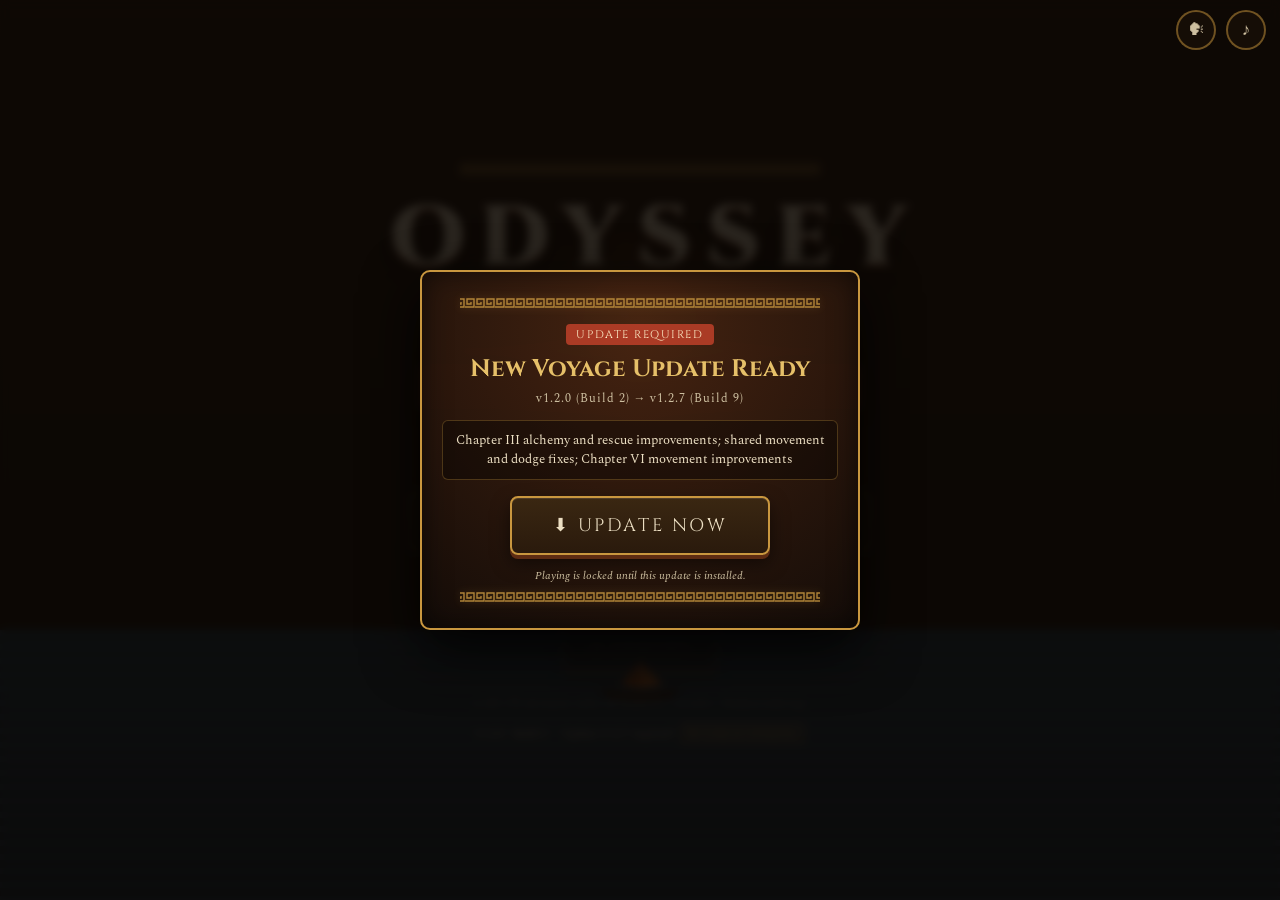
<file: index.html>
<!DOCTYPE html>
<html lang="en">
<head>
<meta charset="utf-8"/>
<meta name="viewport" content="width=device-width, initial-scale=1, maximum-scale=1, user-scalable=no, viewport-fit=cover"/>
<meta name="theme-color" content="#1a1008"/>
<link rel="manifest" href="manifest.webmanifest"/>
<link rel="icon" type="image/png" sizes="192x192" href="icons/icon-192.png"/>
<link rel="apple-touch-icon" href="icons/icon-192.png"/>
<meta name="mobile-web-app-capable" content="yes"/>
<meta name="apple-mobile-web-app-capable" content="yes"/>
<meta name="apple-mobile-web-app-status-bar-style" content="black-translucent"/>
<title>ODYSSEY — The Long Way Home</title>
<!-- fonts are self-hosted (see styles.css @font-face) — no external requests -->
<link rel="stylesheet" href="styles.css"/>
</head>
<body>

<!-- ============================================================
     ODYSSEY — a story-driven action-adventure in one page.
     Layers (back to front):
       #game-canvas   engine render target
       #hud           chapter-local HUD (wind meter, rhythm, HP, etc.)
       #dialogue      narration / speech box
       #chapter-card  pottery-panel chapter transitions
       #screens       title / map / end screens (DOM)
     ============================================================ -->

<canvas id="game-canvas"></canvas>

<!-- In-game HUD -->
<div id="hud" class="hidden">
  <div id="hud-chapter" class="hud-chapter-label">Prologue</div>
  <div id="hud-health" class="hud-health hidden" aria-hidden="true"></div>
  <div id="hud-objective" class="hud-objective hidden"></div>
  <div id="hud-toast" class="hud-toast hidden"></div>
</div>

<!-- Chapter-local mechanic UI (wind meter / rhythm track / stealth eye) -->
<div id="mech-ui" class="hidden"></div>

<!-- Narration / dialogue -->
<div id="dialogue" class="dialogue hidden" role="dialog" aria-live="polite">
  <div class="dlg-frame">
    <div class="dlg-speaker" id="dlg-speaker"></div>
    <div class="dlg-text" id="dlg-text"></div>
    <div class="dlg-continue" id="dlg-continue">tap to continue ▸</div>
  </div>
</div>

<!-- Big choice buttons (e.g. reveal / secret) -->
<div id="choices" class="hidden"></div>

<!-- Chapter transition & loading card -->
<div id="chapter-card" class="chapter-card hidden">
  <div class="cc-frame">
    <div class="cc-top-emblem">
      <span class="cc-laurel">🌿</span>
      <span class="cc-seal">🏛</span>
      <span class="cc-laurel">🌿</span>
    </div>
    <div class="cc-ship-wrap">
      <svg class="cc-ship-svg" viewBox="0 0 160 80" width="128" height="64" aria-hidden="true">
        <!-- Constellation stars above ship -->
        <circle cx="28" cy="14" r="1.5" fill="#f4d896" opacity="0.8"/>
        <circle cx="48" cy="8" r="2" fill="#fff" opacity="0.9"/>
        <circle cx="76" cy="16" r="1.5" fill="#f4d896" opacity="0.75"/>
        <circle cx="120" cy="10" r="2.2" fill="#fff" opacity="0.95"/>
        <circle cx="142" cy="18" r="1.5" fill="#f4d896" opacity="0.7"/>

        <!-- Galley hull -->
        <path d="M12 52 Q76 68 148 50 L140 60 Q76 70 24 60 Z" fill="#24150b" stroke="#c9973f" stroke-width="1.6"/>
        <!-- Bronze ram (embolon) -->
        <path d="M148 50 L156 56 L144 60 Z" fill="#e6c069"/>
        <!-- High curved stern (aphlaston) -->
        <path d="M12 52 Q6 34 16 26 Q12 36 20 48 Z" fill="#c9973f"/>
        <!-- Main mast and yardarm -->
        <line x1="80" y1="52" x2="80" y2="16" stroke="#24150b" stroke-width="3"/>
        <line x1="52" y1="20" x2="108" y2="20" stroke="#c9973f" stroke-width="2.5"/>
        <!-- Sail with terracotta Greek chevron -->
        <path d="M54 21 Q80 26 106 21 L102 46 Q80 50 58 46 Z" fill="#b85f24" stroke="#e6c069" stroke-width="1.2"/>
        <path d="M72 26 L80 34 L88 26 L80 42 Z" fill="#24150b"/>
        <!-- Steer oars & oars -->
        <g class="cc-oars">
          <line x1="42" y1="56" x2="34" y2="72" stroke="#e6c069" stroke-width="1.8"/>
          <line x1="56" y1="57" x2="48" y2="73" stroke="#e6c069" stroke-width="1.8"/>
          <line x1="70" y1="58" x2="62" y2="74" stroke="#e6c069" stroke-width="1.8"/>
          <line x1="84" y1="58" x2="76" y2="74" stroke="#e6c069" stroke-width="1.8"/>
          <line x1="98" y1="57" x2="90" y2="73" stroke="#e6c069" stroke-width="1.8"/>
          <line x1="112" y1="56" x2="104" y2="72" stroke="#e6c069" stroke-width="1.8"/>
          <line x1="28" y1="54" x2="20" y2="74" stroke="#c9973f" stroke-width="2.2"/>
        </g>
        <!-- Aegean wave line -->
        <path class="cc-waves" d="M0 64 Q20 58 40 64 T80 64 T120 64 T160 64" fill="none" stroke="#6898b0" stroke-width="2.2" opacity="0.8"/>
        <path class="cc-waves-crest" d="M10 66 Q30 62 50 66 T90 66 T130 66 T170 66" fill="none" stroke="#e6c069" stroke-width="1.2" opacity="0.6"/>
      </svg>
    </div>
    <div class="cc-meander"></div>
    <div class="cc-kicker" id="cc-kicker">Chapter I</div>
    <div class="cc-title" id="cc-title">Polyphemus's Cave</div>
    <div class="cc-sub" id="cc-sub"></div>
    <div class="cc-quote" id="cc-quote"></div>
    <div class="cc-load-track">
      <div class="cc-load-fill" id="cc-load-fill"></div>
    </div>
    <div class="cc-meander"></div>
  </div>
</div>

<!-- Fade / flash overlay -->
<div id="fade-overlay"></div>

<!-- Full-screen DOM screens -->
<div id="screens">
  <!-- TITLE -->
  <section id="screen-title" class="screen" style="flex-direction:column;justify-content:center;align-items:center;">
    <div class="title-art">
      <div class="title-sun"></div>
      <div class="title-sea"></div>
      <div class="title-ship">
        <svg viewBox="0 0 120 60" width="96" height="48" aria-hidden="true">
          <path d="M10 40 Q60 54 110 40 L98 52 Q60 60 22 52 Z" fill="#2c1a0e"/>
          <path d="M60 40 L60 6 L88 36 Z" fill="#c96f2e"/>
          <path d="M60 40 L60 6 L36 36 Z" fill="#a3511f"/>
        </svg>
      </div>
      <div class="title-gulls"><span></span><span></span><span></span></div>
    </div>
    <div class="title-panel">
      <div class="cc-meander"></div>
      <h1 class="game-title">ODYSSEY</h1>
      <p class="game-sub">The long way home</p>
      <div class="cc-meander"></div>
      <div id="home-update-alert" class="home-update-alert hidden">
        <span id="home-update-alert-text">Mandatory update required — update below to play</span>
      </div>
      <div class="title-buttons">
        <button class="btn-stone btn-hero" id="btn-new-game">Begin the Voyage</button>
        <button class="btn-stone hidden" id="btn-continue">Continue Voyage</button>
        <button class="btn-stone" id="btn-chapters">Chapters</button>
        <button class="btn-stone" id="btn-armory">⚔ Armory</button>
        <button class="btn-stone hidden" id="btn-install">⤓ Install on this device</button>
      </div>
      <p class="title-hint">a 45–75 minute tale of hubris · trials · homecoming</p>
      <div class="update-strip" id="update-strip">
        <span id="app-version-label">v1.2.0 · Build 2</span>
        <span class="us-dot">·</span>
        <span id="update-status-text">Checking version…</span>
        <button class="us-btn" id="btn-check-update" type="button">↻ Check Updates</button>
      </div>
    </div>

    <!-- Mandatory In-App Update Gate (blocks play until updated) -->
    <div id="update-modal" class="update-modal hidden">
      <div class="update-card">
        <div class="cc-meander"></div>
        <div class="uc-badge">UPDATE REQUIRED</div>
        <h2 class="uc-title">New Voyage Update Ready</h2>
        <div class="uc-ver" id="update-target-ver">v1.2.0 → v1.2.1</div>
        <p class="uc-notes" id="update-notes-text">New updates have arrived. Update inside the app to continue playing.</p>
        <button class="btn-stone btn-hero uc-btn" id="btn-update-now" type="button">⬇ Update Now</button>
        <div class="uc-prog-wrap hidden" id="update-progress-wrap">
          <div class="uc-prog-track"><div class="uc-prog-fill" id="update-progress-fill"></div></div>
          <div class="uc-prog-label" id="update-progress-label">Preparing download…</div>
        </div>
        <p class="uc-error hidden" id="update-error-text"></p>
        <button class="btn-stone hidden" id="btn-update-retry" type="button">↻ Retry Update</button>
        <p class="uc-lock-note">Playing is locked until this update is installed.</p>
        <div class="cc-meander"></div>
      </div>
    </div>
  </section>

  <!-- ARMORY — weapons & arrows, three tiers each -->
  <section id="screen-armory" class="screen hidden">
    <div class="map-wrap">
      <div class="screen-header">
        <button class="btn-stone btn-back-top" id="btn-armory-back-top" title="Return to Title">◂ Back</button>
        <h2 class="map-title">The Armory</h2>
        <div class="header-spacer"></div>
      </div>
      <p class="map-sub">two racks, three tiers each — bronze for the field, gold for the legend</p>
      <div id="armory-list" class="armory-list"></div>
      <button class="btn-stone btn-back" id="btn-armory-back">◂ Back to Title</button>
    </div>
  </section>

  <!-- CHAPTER SELECT -->
  <section id="screen-map" class="screen hidden">
    <div class="map-wrap">
      <div class="screen-header">
        <button class="btn-stone btn-back-top" id="btn-map-back-top" title="Return to Title">◂ Back</button>
        <h2 class="map-title">The Voyage of Odysseus</h2>
        <div class="header-spacer"></div>
      </div>
      <p class="map-sub">choose a shore to return to — progress unlocks each chapter</p>
      <div id="map-list" class="map-list"></div>
      <button class="btn-stone btn-back" id="btn-map-back">◂ Back to Title</button>
    </div>
  </section>

  <!-- ENDING -->
  <section id="screen-end" class="screen hidden">
    <div class="map-wrap end-wrap">
      <div id="end-art" class="end-art"></div>
      <div class="cc-meander"></div>
      <h2 class="map-title" id="end-title">Homecoming</h2>
      <div class="cc-meander"></div>
      <p class="end-body" id="end-body"></p>
      <div class="end-stats" id="end-stats"></div>
      <div class="title-buttons">
        <button class="btn-stone" id="btn-end-map">Voyage Map</button>
        <button class="btn-stone" id="btn-end-again">Sail Again</button>
      </div>
    </div>
  </section>
</div>

<!-- Audio / voice / home toggles -->
<button id="btn-home" class="btn-audio hidden" title="Return to Title / Home" style="right:114px">
  <svg viewBox="0 0 24 24" width="18" height="18" fill="currentColor" aria-hidden="true" style="display:block">
    <path d="M10 20v-6h4v6h5v-8h3L12 3 2 12h3v8z"/>
  </svg>
</button>
<button id="btn-voice" class="btn-audio" title="Voice overs on/off" style="right:64px">🗣</button>
<button id="btn-audio" class="btn-audio" title="Sound on/off">♪</button>

<script type="module" src="js/main.js"></script>
<script>
  /* ---- PWA plumbing (must never break the game) ---- */
  let __installEvt = null;
  addEventListener("beforeinstallprompt", (e) => {
    e.preventDefault();
    __installEvt = e;
    const b = document.getElementById("btn-install");
    if (b) b.classList.remove("hidden");
  });
  document.getElementById("btn-install").addEventListener("click", async () => {
    if (!__installEvt) return;
    __installEvt.prompt();
    __installEvt = null;
    document.getElementById("btn-install").classList.add("hidden");
  });
  // service worker = offline play; needs a secure context (https or localhost)
  if ("serviceWorker" in navigator && (location.protocol === "https:" || ["localhost", "127.0.0.1"].includes(location.hostname)) && !location.hostname.endsWith("appassets.androidplatform.net")) {
    addEventListener("load", () => navigator.serviceWorker.register("sw.js").catch(() => {}));
  }
  // Android app (WebView): hardware back = same as tapping.
  // Returns true when the press was consumed inside the game.
  window.odysseyBackPress = function () {
    const dlg = document.getElementById("dialogue");
    if (dlg && !dlg.classList.contains("hidden")) {
      dlg.dispatchEvent(new PointerEvent("pointerdown", { bubbles: true }));
      return true;
    }
    const armory = document.getElementById("screen-armory");
    if (armory && !armory.classList.contains("hidden")) {
      document.getElementById("btn-armory-back").click();
      return true;
    }
    const map = document.getElementById("screen-map");
    if (map && !map.classList.contains("hidden")) {
      document.getElementById("btn-map-back").click();
      return true;
    }
    const btnHome = document.getElementById("btn-home");
    if (btnHome && !btnHome.classList.contains("hidden")) {
      btnHome.click();
      return true;
    }
    return false; // let the double-press-to-exit happen
  };
</script>
</body>
</html>
</file>
<file: styles.css>
/* ============================================================
   ODYSSEY — stylesheet
   Palette from Greek pottery (red-figure / black-figure) and
   Aegean fresco colors: terracotta, aegean blue (muted), olive,
   bronze/gold, bone white, dried-blood red. Warm firelight only
   — no neon glow, no cool digital light.
   Fonts are self-hosted (fonts/) so the game runs fully offline
   (Android APK / service worker) with no Google Fonts fetch.
   ============================================================ */

@font-face {
  font-family: "Cinzel";
  font-style: normal;
  font-weight: 400 900;
  font-display: swap;
  src: url("fonts/cinzel-var.woff2") format("woff2");
}

@font-face {
  font-family: "Spectral";
  font-style: normal;
  font-weight: 400;
  font-display: swap;
  src: url("fonts/spectral-400.woff2") format("woff2");
}

@font-face {
  font-family: "Spectral";
  font-style: italic;
  font-weight: 400;
  font-display: swap;
  src: url("fonts/spectral-400i.woff2") format("woff2");
}

@font-face {
  font-family: "Spectral";
  font-style: normal;
  font-weight: 500;
  font-display: swap;
  src: url("fonts/spectral-500.woff2") format("woff2");
}

@font-face {
  font-family: "Spectral";
  font-style: normal;
  font-weight: 600;
  font-display: swap;
  src: url("fonts/spectral-600.woff2") format("woff2");
}

:root {
  --terra:        #b45a32;
  --terra-deep:   #8c3f1d;
  --terra-dark:   #5e2c13;
  --terra-black:  #1a1008;
  --aegean:       #33607d;
  --aegean-deep:  #1d3d52;
  --aegean-dark:  #12293a;
  --olive:        #7a7f46;
  --bronze:       #c9973f;
  --bronze-bright:#e6c069;
  --bone:         #ecdfc3;
  --bone-dim:     #cdbfa0;
  --blood:        #8e2f25;
  --ink:          #21160b;
  --sand:         #c8a86a;

  --font-title: "Cinzel", "Times New Roman", serif;
  --font-body: "Spectral", Georgia, serif;

  --meander-color: var(--bronze);
}

/* Cinzel is a variable font (one file, weights 400–900): pin
   keyword weights onto the numeric axis so 600/700/900 render. */
strong, b { font-weight: 600; }
h1, h2, h3 { font-weight: 700; }

/* ============================================================
   TOUCH CONTROLS — joystick + ACT/BOW (coarse pointers only)
   ============================================================ */
#touch-controls {
  display: none;               /* shown only via media query below */
  position: fixed; inset: 0;
  pointer-events: none;        /* children re-enable */
  z-index: 40;
}

#stick-zone {
  position: absolute;
  left: max(12px, env(safe-area-inset-left));
  bottom: max(14px, env(safe-area-inset-bottom));
  width: 44vmin; max-width: 210px; height: 44vmin; max-height: 210px;
  pointer-events: auto;
  touch-action: none;
}
#stick-base {
  position: absolute; inset: 12%;
  border-radius: 50%;
  background: rgba(26,16,8,0.38);
  border: 2px solid rgba(201,151,63,0.5);
  box-shadow: inset 0 0 24px rgba(0,0,0,0.5);
}
#stick-base.live { border-color: rgba(230,192,105,0.9); }
#stick-nub {
  position: absolute; left: 50%; top: 50%;
  width: 38%; height: 38%;
  margin: -19% 0 0 -19%;
  border-radius: 50%;
  background: radial-gradient(circle at 35% 30%, #e6c069, #8c5a22 70%);
  border: 2px solid #1a1008;
  box-shadow: 0 3px 10px rgba(0,0,0,0.6);
  will-change: transform;
}

#action-buttons {
  position: absolute;
  right: max(14px, env(safe-area-inset-right));
  bottom: max(16px, env(safe-area-inset-bottom));
  display: flex; gap: 10px; align-items: flex-end;
  pointer-events: auto;
}
.tbtn-arc {
  display: grid;
  grid-template-columns: repeat(3, auto);
  gap: 8px;
  align-items: center;
  justify-items: center;
}
.tbtn {
  display: flex; flex-direction: column; align-items: center; justify-content: center;
  gap: 1px;
  width: 17vmin; height: 17vmin; max-width: 80px; max-height: 80px;
  border-radius: 50%;
  border: 2px solid rgba(201,151,63,0.85);
  background:
    radial-gradient(circle at 32% 26%, rgba(236,223,195,0.18), transparent 55%),
    radial-gradient(circle at 50% 125%, rgba(201,151,63,0.30), transparent 60%),
    rgba(26,16,8,0.70);
  color: var(--bone);
  font-family: var(--font-title);
  font-size: clamp(13px, 3.2vmin, 17px);
  letter-spacing: 0.06em;
  line-height: 1.05;
  touch-action: none;
  user-select: none; -webkit-user-select: none;
  box-shadow: inset 0 0 18px rgba(0,0,0,0.55), 0 4px 16px rgba(0,0,0,0.5),
    0 0 0 1px rgba(0,0,0,0.5);
  transition: transform 0.08s ease, box-shadow 0.15s ease, opacity 0.15s ease;
}
.tbtn span {
  font-size: clamp(7px, 1.5vmin, 9px);
  letter-spacing: 0.1em;
  opacity: 0.92;
}
.tbtn-main {
  width: 18.5vmin; height: 18.5vmin; max-width: 86px; max-height: 86px;
  border-color: #f2a23a;
  background:
    radial-gradient(circle at 32% 26%, rgba(255,215,150,0.22), transparent 55%),
    radial-gradient(circle at 50% 125%, rgba(190,64,42,0.45), transparent 62%),
    rgba(32,14,10,0.78);
}
.tbtn-sm {
  width: 12.8vmin; height: 12.8vmin; max-width: 58px; max-height: 58px;
  font-size: clamp(13px, 2.8vmin, 16px);
}
.tbtn-combat { display: none; }
#action-buttons.combat-on .tbtn-combat { display: flex; }
#btn-upper { border-color: #ff9d3b; color: #ffe38a; }
#btn-spin  { border-color: #62c8f4; color: #c8f0ff; }
#btn-spear { border-color: #e6c069; color: #fff0c2; }
#btn-block { border-color: #9ec7d9; color: #e2f2fa; }
#btn-dash  { border-color: #b8c9e8; color: #f0f6ff; }
#btn-bow {
  color: #ffd27a;
  text-shadow: 0 0 10px rgba(255,190,90,0.4);
}
#btn-dodge {
  color: var(--bronze-bright);
}
.tbtn.cd {
  opacity: 0.45;
  filter: grayscale(0.35);
}
.tbtn.pressed {
  background: radial-gradient(circle at 50% 40%, rgba(190,64,42,0.85), rgba(142,47,37,0.55));
  border-color: var(--bronze-bright);
  transform: scale(0.90);
  box-shadow: 0 0 22px rgba(230,192,105,0.4), inset 0 0 14px rgba(0,0,0,0.5);
}

/* controls are always on in-game now — discoverable, and the
   phone/desktop split was hiding them from half the players */
#touch-controls { display: block; }
#touch-controls.hidden { display: none !important; }

/* while dialogue is open, the touch controls step back and touch buttons NEVER intercept taps */
body.dlg-open #touch-controls {
  opacity: 0.12;
  pointer-events: none !important;
  transition: opacity 0.3s ease;
}
body.dlg-open #action-buttons,
body.dlg-open #stick-zone,
body.dlg-open .tbtn {
  pointer-events: none !important;
}
#touch-controls { transition: opacity 0.3s ease; }

/* persistent gear chip (armor · sword · bow) */
#gear-chip {
  position: absolute;
  bottom: max(10px, env(safe-area-inset-bottom));
  left: 50%; transform: translateX(-50%);
  font-size: 11px; font-style: italic;
  color: var(--bone-dim);
  background: rgba(26,16,8,0.55);
  border: 1px solid rgba(201,151,63,0.25);
  padding: 3px 12px; border-radius: 4px;
  white-space: nowrap;
  opacity: 0.9;
}
@media (pointer: coarse) {
  #gear-chip { bottom: auto; top: max(34px, calc(env(safe-area-inset-top) + 24px)); }
}

* { margin: 0; padding: 0; box-sizing: border-box; -webkit-tap-highlight-color: transparent; }

html, body { height: 100%; overflow: hidden; }

body {
  background: var(--terra-black);
  color: var(--bone);
  font-family: var(--font-body);
  touch-action: none;
  user-select: none;
  -webkit-user-select: none;
  overscroll-behavior: none;
}

button { font-family: inherit; color: inherit; cursor: pointer; }

.hidden { display: none !important; }

/* ============================================================
   CANVAS
   ============================================================ */
#game-canvas {
  position: fixed; inset: 0;
  width: 100vw; height: 100vh;
  display: block;
  background: var(--terra-black);
}

/* ============================================================
   HUD
   ============================================================ */
#hud {
  position: fixed; inset: 0;
  pointer-events: none;
  z-index: 20;
}

.hud-chapter-label {
  position: absolute; top: max(10px, env(safe-area-inset-top)); left: 16px;
  font-family: var(--font-title);
  font-size: 12px; letter-spacing: 0.22em; text-transform: uppercase;
  color: var(--bone-dim);
  opacity: 0.85;
  border-left: 3px solid var(--bronze);
  padding-left: 9px;
  text-shadow: 0 1px 3px rgba(0,0,0,0.85);
}

.hud-health {
  position: absolute; top: max(56px, calc(env(safe-area-inset-top) + 48px)); right: 14px;
  display: flex; gap: 6px;
}

.hp-pip {
  width: 16px; height: 16px;
  background: var(--blood);
  border: 2px solid var(--ink);
  border-radius: 50%;
  box-shadow: inset 0 -3px 0 rgba(0,0,0,0.35), 0 1px 0 rgba(255,255,255,0.08);
  transition: transform 0.15s ease, opacity 0.3s ease;
}
.hp-pip.empty { background: transparent; border-color: rgba(236,223,195,0.25); opacity: 0.5; transform: scale(0.8); }

.hud-objective {
  position: absolute;
  top: max(10px, env(safe-area-inset-top));
  left: 50%; transform: translateX(-50%);
  font-size: 13px; font-style: italic; color: var(--bone-dim);
  background: rgba(26,16,8,0.55);
  border: 1px solid rgba(201,151,63,0.25);
  padding: 4px 14px; border-radius: 4px;
  max-width: 70vw; text-align: center;
  transition: opacity 0.4s ease;
}

.hud-toast {
  position: absolute;
  top: 22%; left: 50%; transform: translateX(-50%);
  font-family: var(--font-title);
  font-size: clamp(15px, 3.5vmin, 22px);
  letter-spacing: 0.14em;
  color: var(--bronze-bright);
  text-shadow: 0 2px 6px rgba(0,0,0,0.8);
  text-align: center;
  animation: toast-in 0.45s ease;
}
@keyframes toast-in { from { opacity: 0; transform: translateX(-50%) translateY(8px);} to { opacity: 1; transform: translateX(-50%) translateY(0);} }

/* ============================================================
   DIALOGUE
   ============================================================ */
#dialogue {
  position: fixed; left: 50%; bottom: 4%;
  transform: translateX(-50%);
  width: min(92vw, 620px);
  z-index: 95;
  pointer-events: auto !important;
  cursor: pointer;
}

.dlg-frame {
  position: relative;
  background: linear-gradient(180deg, rgba(38,24,12,0.98), rgba(18,10,4,0.99));
  border: 2px solid rgba(201,151,63,0.88);
  border-radius: 12px;
  padding: 22px 22px 28px;
  box-shadow: 0 10px 36px rgba(0,0,0,0.75), 0 0 24px rgba(201,151,63,0.12),
    inset 0 1px 0 rgba(236,223,195,0.14);
  overflow: visible;
}

.dlg-frame::before {
  content: ""; position: absolute; inset: 5px;
  border: 1px solid rgba(201,151,63,0.38);
  border-radius: 8px; pointer-events: none;
}

/* meander ribbon along the frame top */
.dlg-frame::after {
  content: ""; position: absolute; top: 0; left: 0; right: 0; height: 4px;
  background: repeating-linear-gradient(90deg,
    rgba(201,151,63,0.9) 0 5px, rgba(201,151,63,0.15) 5px 10px);
  opacity: 0.65;
  border-radius: 10px 10px 0 0;
}

.dlg-speaker {
  position: absolute;
  top: -16px;
  left: 20px;
  z-index: 10;
  font-family: var(--font-title);
  font-size: 13px;
  font-weight: 700;
  letter-spacing: 0.22em;
  text-transform: uppercase;
  color: var(--bronze-bright);
  background: #190f06;
  border: 2px solid var(--bronze-bright);
  border-radius: 6px;
  padding: 5px 16px 4px;
  box-shadow: 0 5px 15px rgba(0,0,0,0.9), inset 0 1px 0 rgba(255,255,255,0.15);
  text-shadow: 0 1px 3px rgba(0,0,0,0.95);
  white-space: nowrap;
  pointer-events: none;
}

.dlg-text {
  font-size: clamp(15px, 2.6vmin, 19px);
  line-height: 1.5;
  color: var(--bone);
  min-height: 3.2em;
  text-shadow: 0 1px 2px rgba(0,0,0,0.7);
}

.dlg-continue {
  position: absolute; right: 14px; bottom: 6px;
  font-size: 11px; letter-spacing: 0.12em;
  color: var(--bone-dim);
  animation: pulse-soft 1.6s ease-in-out infinite;
}
@keyframes pulse-soft { 0%,100% { opacity: 0.45;} 50% { opacity: 1;} }

/* ============================================================
   CHOICES
   ============================================================ */
#choices {
  position: fixed; inset: 0; z-index: 50;
  display: flex; flex-direction: column;
  align-items: center; justify-content: center;
  gap: 14px; background: rgba(26,16,8,0.6);
  backdrop-filter: blur(2px);
}
#choices .choice-btn { min-width: min(80vw, 360px); }
#choices .choice-btn.selected { outline: 2px solid var(--bronze); outline-offset: 3px; }

/* ============================================================
   KEYBOARD HINTS
   ============================================================ */
.kbd { display: inline-block; font-family: var(--font-title); font-size: 11px;
  padding: 1px 6px; margin: 0 2px; border: 1px solid rgba(205,191,160,0.5);
  border-bottom-width: 2px; border-radius: 4px; color: var(--bone);
  background: rgba(0,0,0,0.25); line-height: 1.5; }

/* ============================================================
   CHAPTER CARD & LOADING EXPERIENCE
   ============================================================ */
.chapter-card {
  position: fixed; inset: 0; z-index: 60;
  display: flex; align-items: center; justify-content: center;
  background:
    radial-gradient(ellipse at 50% 30%, rgba(201,151,63,0.12) 0%, transparent 60%),
    radial-gradient(ellipse at 50% 50%, #28190d 0%, var(--terra-black) 78%);
  backdrop-filter: blur(4px);
  animation: ccBackdropFade 0.4s ease-out;
}

@keyframes ccBackdropFade {
  from { opacity: 0; }
  to { opacity: 1; }
}

.cc-frame {
  text-align: center;
  padding: 30px 42px;
  max-width: min(92vw, 640px);
  border-top: 2px solid var(--bronze);
  border-bottom: 2px solid var(--bronze);
  position: relative;
  box-shadow: 0 16px 48px rgba(0,0,0,0.8), 0 0 28px rgba(201,151,63,0.14);
  background: linear-gradient(180deg, rgba(34,20,10,0.85), rgba(18,10,4,0.92));
  border-radius: 8px;
  animation: ccFramePop 0.5s cubic-bezier(0.16, 1, 0.3, 1);
}

@keyframes ccFramePop {
  from { transform: scale(0.95); opacity: 0; }
  to { transform: scale(1); opacity: 1; }
}

.cc-frame::before, .cc-frame::after {
  content: ""; position: absolute; left: 50%; transform: translateX(-50%);
  width: 70%; height: 1px; background: rgba(201,151,63,0.5);
}
.cc-frame::before { top: 6px; } .cc-frame::after { bottom: 6px; }

.cc-top-emblem {
  display: flex;
  align-items: center;
  justify-content: center;
  gap: 14px;
  margin-bottom: 6px;
  color: var(--bronze-bright);
}
.cc-laurel {
  font-size: 16px;
  opacity: 0.85;
  filter: drop-shadow(0 0 6px rgba(201,151,63,0.4));
}
.cc-seal {
  font-size: 20px;
  filter: drop-shadow(0 0 10px rgba(230,192,105,0.7));
  animation: ccSealPulse 2.8s ease-in-out infinite;
}

@keyframes ccSealPulse {
  0%, 100% { transform: scale(1); filter: drop-shadow(0 0 8px rgba(230,192,105,0.6)); }
  50% { transform: scale(1.1); filter: drop-shadow(0 0 16px rgba(244,216,150,0.9)); }
}

.cc-ship-wrap {
  margin: 2px auto 8px;
  display: flex;
  justify-content: center;
  align-items: center;
  filter: drop-shadow(0 4px 14px rgba(201,151,63,0.4));
  animation: ccShipBob 3.4s ease-in-out infinite;
}

@keyframes ccShipBob {
  0%, 100% { transform: translateY(0) rotate(0deg); }
  50% { transform: translateY(-5px) rotate(1.4deg); }
}

.cc-oars {
  transform-origin: 80px 56px;
  animation: ccOarsRow 2.2s ease-in-out infinite;
}

@keyframes ccOarsRow {
  0%, 100% { transform: rotate(-3deg); }
  50% { transform: rotate(5deg); }
}

.cc-meander {
  height: 10px;
  margin: 8px auto;
  width: min(78vw, 360px);
  opacity: 0.85;
  background-image: url("data:image/svg+xml,%3Csvg xmlns='http://www.w3.org/2000/svg' width='10' height='10' viewBox='0 0 10 10'%3E%3Cpath d='M0 9 H9 V1 H2 V6 H6 V4' fill='none' stroke='%23c9973f' stroke-width='1.4'/%3E%3C/svg%3E");
  background-repeat: repeat-x;
  background-position: center;
  filter: drop-shadow(0 0 4px rgba(201,151,63,0.3));
}

.cc-kicker {
  font-family: var(--font-title);
  font-size: 13px; letter-spacing: 0.38em; text-transform: uppercase;
  color: var(--bone-dim);
  margin-bottom: 4px;
}

.cc-title {
  font-family: var(--font-title);
  font-size: clamp(26px, 6.5vmin, 44px);
  font-weight: 700; color: var(--bone);
  text-shadow: 0 0 16px rgba(230,192,105,0.4);
  letter-spacing: 0.04em;
  margin: 4px 0 6px;
}

.cc-sub {
  font-size: 14px; font-style: italic; color: var(--bone-dim);
  margin-bottom: 4px;
}

.cc-quote {
  font-family: var(--font-body);
  font-size: clamp(12px, 2.7vmin, 14.5px);
  font-style: italic;
  color: rgba(236,223,195,0.85);
  max-width: min(84vw, 500px);
  margin: 10px auto 8px;
  line-height: 1.45;
  letter-spacing: 0.02em;
}

.cc-load-track {
  width: min(72vw, 240px);
  height: 3px;
  background: rgba(30,18,8,0.85);
  border: 1px solid rgba(201,151,63,0.35);
  border-radius: 3px;
  margin: 10px auto 4px;
  overflow: hidden;
  position: relative;
}

.cc-load-fill {
  height: 100%;
  width: 0%;
  background: linear-gradient(90deg, #8c5a22, #e6c069, #fff, #e6c069);
  background-size: 200% 100%;
  border-radius: 3px;
  box-shadow: 0 0 10px rgba(230,192,105,0.8);
  animation: ccShimmer 1.8s linear infinite;
  transition: width 2.4s cubic-bezier(0.12, 0.7, 0.2, 1);
}

@keyframes ccShimmer {
  0% { background-position: 100% 0; }
  100% { background-position: -100% 0; }
}

/* ============================================================
   FADE OVERLAY
   ============================================================ */
#fade-overlay {
  position: fixed; inset: 0; z-index: 55;
  background: #000; opacity: 0;
  pointer-events: none;
  transition: opacity 0.5s ease;
}

/* ============================================================
   BUTTONS
   ============================================================ */
.btn-stone {
  font-family: var(--font-title);
  font-size: 15px; letter-spacing: 0.14em; text-transform: uppercase;
  color: var(--bone);
  background: linear-gradient(180deg, #3a2712, #2a1a0c);
  border: 2px solid var(--bronze);
  border-radius: 8px;
  padding: 12px 26px;
  box-shadow: 0 4px 0 var(--terra-dark), 0 8px 18px rgba(0,0,0,0.5), inset 0 1px 0 rgba(236,223,195,0.12);
  transition: transform 0.08s ease, box-shadow 0.08s ease, background 0.2s ease;
}
.btn-stone:active {
  transform: translateY(3px);
  box-shadow: 0 1px 0 var(--terra-dark), 0 3px 8px rgba(0,0,0,0.5);
}
.btn-stone:disabled { opacity: 0.4; pointer-events: none; }
.btn-hero { font-size: 18px; padding: 15px 40px; }
.btn-back { margin-top: 22px; font-size: 13px; padding: 10px 20px; }

/* ============================================================
   SCREENS
   ============================================================ */
.screen {
  position: fixed; inset: 0; z-index: 70;
  display: flex; align-items: center; justify-content: center;
  overflow: hidden;
}

/* ---- Title ---- */
#screen-title { background: linear-gradient(180deg, #2a1a0c 0%, #1a1008 100%); }

.title-art {
  position: absolute; inset: 0;
  overflow: hidden;
  pointer-events: none;
}
.title-sun {
  position: absolute; left: 50%; top: 24%;
  width: 34vmin; height: 34vmin;
  transform: translateX(-50%);
  border-radius: 50%;
  background: radial-gradient(circle, rgba(230,192,105,0.5) 0%, rgba(200,110,50,0.22) 45%, transparent 70%);
}
.title-sea {
  position: absolute; left: 0; right: 0; bottom: 0; height: 30%;
  background:
    repeating-linear-gradient(180deg, rgba(51,96,125,0.5) 0 6px, transparent 6px 14px),
    linear-gradient(180deg, var(--aegean-deep), var(--aegean-dark));
  opacity: 0.85;
}
.title-ship {
  position: absolute; left: 50%; bottom: 21%;
  transform: translateX(-50%);
  animation: ship-bob 4.5s ease-in-out infinite;
}
@keyframes ship-bob { 0%,100% { transform: translateX(-50%) translateY(0) rotate(-1.5deg);} 50% { transform: translateX(-50%) translateY(-7px) rotate(1.5deg);} }
.title-gulls span {
  position: absolute; color: var(--bone-dim); opacity: 0.6;
  font-size: 14px; animation: gull-drift 11s linear infinite;
}
.title-gulls span:nth-child(1) { top: 20%; left: -8%; animation-delay: 0s; }
.title-gulls span:nth-child(2) { top: 27%; left: -12%; animation-delay: 4s; font-size: 11px; }
.title-gulls span:nth-child(3) { top: 16%; left: -6%; animation-delay: 8s; font-size: 12px; }
.title-gulls span::after { content: "⌒"; transform: rotate(-12deg); display: inline-block; }
@keyframes gull-drift { from { transform: translateX(0);} to { transform: translateX(120vw);} }

.title-panel {
  position: relative; z-index: 2;
  text-align: center;
  padding: 30px;
  width: min(92vw, 560px);
  /* keep it vertically centred even on short viewports */
  margin-top: auto;
  margin-bottom: auto;
}

.game-title {
  font-family: var(--font-title);
  font-size: clamp(44px, 11vmin, 84px);
  font-weight: 900;
  letter-spacing: 0.18em;
  color: var(--bone);
  text-shadow: 0 3px 0 var(--terra-dark), 0 10px 26px rgba(0,0,0,0.65);
  margin: 6px 0 2px;
}

.game-sub {
  font-style: italic; font-size: clamp(14px, 2.8vmin, 19px);
  color: var(--bone-dim);
  margin-bottom: 20px;
}

.title-buttons {
  display: flex; flex-direction: column; align-items: center; gap: 12px;
  margin-top: 20px;
}

.title-hint { margin-top: 22px; font-size: 12px; letter-spacing: 0.1em; color: rgba(205,191,160,0.5); }

/* ---- Map & Armory ---- */
#screen-map, #screen-armory, #screen-end {
  background: radial-gradient(ellipse at 50% 30%, #2e1d0e 0%, var(--terra-black) 75%);
}
.map-wrap {
  width: min(94vw, 640px);
  max-height: 92vh;
  overflow-y: auto;
  text-align: center;
  padding: 26px 14px;
}
.screen-header {
  display: flex;
  align-items: center;
  justify-content: space-between;
  gap: 12px;
  margin: 4px 0 2px;
}
.btn-back-top {
  font-size: 12px;
  padding: 8px 16px;
  margin-top: 0;
  flex-shrink: 0;
}
.header-spacer {
  width: 74px;
  flex-shrink: 0;
}
.map-title {
  font-family: var(--font-title);
  font-size: clamp(20px, 4.5vmin, 30px);
  letter-spacing: 0.08em;
  margin: 0;
  flex: 1;
}
.map-sub { font-size: 13px; font-style: italic; color: var(--bone-dim); margin-bottom: 20px; }

.map-list { display: flex; flex-direction: column; gap: 12px; }

/* ---------------- armory ---------------- */
.armory-list { display: flex; flex-direction: column; gap: 18px; text-align: left; }
.armory-section-title {
  font-family: var(--font-title);
  letter-spacing: 0.14em;
  font-size: 14px;
  color: var(--bronze);
  margin-bottom: -6px;
}
.armory-row {
  display: flex; align-items: center; gap: 12px;
  background: linear-gradient(180deg, #33220f, #241708);
  border: 1.5px solid #55381c;
  border-radius: 10px;
  padding: 12px 14px;
  color: var(--bone);
  width: 100%;
  text-align: left;
}
.armory-row:active { transform: scale(0.985); }
.armory-row.equipped { border-color: var(--bronze-bright); box-shadow: 0 0 12px rgba(230,192,105,0.25); }
.armory-row.locked { opacity: 0.42; }
.armory-row .ar-icon {
  font-size: 22px; width: 34px; text-align: center;
  filter: sepia(0.4) saturate(1.2);
}
.armory-row .ar-name { font-family: var(--font-title); font-size: 15px; letter-spacing: 0.05em; }
.armory-row .ar-desc { font-size: 12px; color: var(--bone-dim); font-style: italic; margin-top: 1px; }
.armory-row .ar-tag {
  margin-left: auto; font-size: 10.5px; letter-spacing: 0.1em;
  color: var(--bronze-bright); white-space: nowrap;
}
.armory-row.locked .ar-tag { color: var(--bone-dim); }

.map-chapter {
  display: flex; align-items: center; gap: 16px;
  text-align: left;
  background: linear-gradient(180deg, #33220f, #241708);
  border: 2px solid rgba(201,151,63,0.55);
  border-radius: 10px;
  padding: 12px 16px;
  transition: transform 0.1s ease, border-color 0.2s ease;
}
.map-chapter:active { transform: scale(0.985); }
.map-chapter.locked { opacity: 0.45; pointer-events: none; border-style: dashed; }
.map-chapter .mc-num {
  font-family: var(--font-title);
  font-size: 22px; font-weight: 700; color: var(--bronze-bright);
  width: 44px; height: 44px; flex: 0 0 44px;
  display: flex; align-items: center; justify-content: center;
  border: 2px solid var(--bronze); border-radius: 50%;
  background: rgba(201,151,63,0.08);
}
.map-chapter .mc-name { font-family: var(--font-title); font-size: 16px; letter-spacing: 0.06em; }
.map-chapter .mc-desc { font-size: 12.5px; color: var(--bone-dim); font-style: italic; margin-top: 2px; }

/* ---- Ending ---- */
.end-art { font-size: 54px; margin-bottom: 4px; }
.end-body {
  font-size: clamp(14px, 2.6vmin, 17px);
  line-height: 1.6;
  color: var(--bone);
  margin: 14px auto 18px;
  max-width: 52ch;
  white-space: pre-line;
}
.end-stats {
  display: flex; flex-wrap: wrap; justify-content: center; gap: 10px 26px;
  font-size: 13px; color: var(--bone-dim);
  margin-bottom: 22px;
}
.end-stats b { color: var(--bronze-bright); font-weight: 600; }

/* ============================================================
   MECHANIC UI
   ============================================================ */
#mech-ui {
  position: fixed; inset: 0; z-index: 30;
  pointer-events: none;
}
#mech-ui button { pointer-events: auto; }

/* ---- Wind meter (Ch.2) ---- */
.windmeter {
  position: absolute;
  left: 50%; top: max(64px, calc(env(safe-area-inset-top) + 56px));
  transform: translateX(-50%);
  width: min(86vw, 460px);
  pointer-events: none;
}

.wm-title {
  text-align: center; font-family: var(--font-title);
  font-size: 11px; letter-spacing: 0.3em; text-transform: uppercase;
  color: var(--bone-dim); margin-bottom: 6px;
}

.wm-track {
  position: relative; height: 26px;
  border: 2px solid var(--bronze);
  border-radius: 6px;
  background: linear-gradient(90deg,
    var(--aegean-deep) 0%, var(--aegean) 18%,
    #4a7d6d 30%,
    #b08c3f 50%,
    var(--terra) 70%, var(--terra-deep) 100%);
  overflow: hidden;
  box-shadow: inset 0 2px 6px rgba(0,0,0,0.5);
}

.wm-needle {
  position: absolute; top: -2px; bottom: -2px; width: 6px;
  background: var(--bone);
  border-left: 1px solid var(--ink); border-right: 1px solid var(--ink);
  box-shadow: 0 0 0 1px rgba(0,0,0,0.4);
  transition: left 0.12s linear;
}

.wm-zone {
  position: absolute; top: 0; bottom: 0;
  background: rgba(236,223,195,0.16);
  border-left: 1px dashed rgba(236,223,195,0.35);
  border-right: 1px dashed rgba(236,223,195,0.35);
}

.wm-bands {
  display: flex; justify-content: space-between;
  font-size: 11px; color: var(--bone-dim); margin-top: 4px;
  letter-spacing: 0.08em;
}

.wm-bag {
  text-align: center; margin-top: 10px;
  font-size: 13px; color: var(--bone-dim); font-style: italic;
}
.wm-bag b { color: var(--bronze-bright); font-style: normal; }

.wm-crew {
  text-align: center; margin-top: 6px;
  font-size: 12.5px; letter-spacing: 0.04em;
  color: var(--bone-dim);
}
.wm-crew.warn { color: var(--bronze-bright); animation: pulse-soft 1s ease-in-out infinite; }

/* ---- Rhythm track (Ch.5) ---- */
.rhythm {
  position: absolute; left: 50%; bottom: 12%;
  transform: translateX(-50%);
  width: min(92vw, 560px);
  pointer-events: none;
}

.rh-track {
  position: relative; height: 58px;
  border: 2px solid var(--bronze); border-radius: 10px;
  background: rgba(26,16,8,0.72);
  overflow: hidden;
  box-shadow: 0 6px 18px rgba(0,0,0,0.5);
}

.rh-hitline {
  position: absolute; left: 22%; top: 0; bottom: 0; width: 3px;
  background: var(--bronze-bright);
  box-shadow: 0 0 8px rgba(230,192,105,0.8);
}

.rh-note {
  position: absolute; top: 50%;
  width: 22px; height: 22px;
  margin: -11px 0 0 -11px;
  border-radius: 50%;
  background: var(--terra);
  border: 2px solid var(--ink);
  box-shadow: inset 0 -3px 0 rgba(0,0,0,0.3);
}
.rh-note.hold { border-radius: 6px; width: 30px; }

.rh-judgment {
  position: absolute; left: 22%; top: -30px;
  transform: translateX(-50%);
  font-family: var(--font-title);
  font-size: 17px; letter-spacing: 0.15em;
  text-align: center; white-space: nowrap;
}
.rh-judgment.perfect { color: var(--bronze-bright); }
.rh-judgment.good { color: var(--bone); }
.rh-judgment.miss { color: var(--blood); }

.rh-healthbar {
  position: relative;
  height: 8px; margin-top: 8px;
  border: 1px solid var(--bronze);
  border-radius: 4px;
  overflow: hidden;
  background: rgba(0,0,0,0.5);
}
.rh-healthfill {
  height: 100%; width: 100%;
  background: linear-gradient(90deg, var(--olive), var(--sand));
  transition: width 0.25s ease;
}
.rh-healthfill.low { background: var(--blood); }

/* ---- Stealth eye (Ch.1) ---- */
.stealth-eye {
  position: absolute; top: max(70px, calc(env(safe-area-inset-top) + 60px));
  left: 50%; transform: translateX(-50%);
  width: 56px; height: 56px;
  border-radius: 50%;
  border: 2px solid rgba(201,151,63,0.4);
  background: radial-gradient(circle, #e8e0c8 0%, #cbb98f 60%, #9d8a5f 100%);
  overflow: hidden;
  box-shadow: 0 4px 14px rgba(0,0,0,0.5);
}
.stealth-eye .se-iris {
  position: absolute; left: 50%; top: 50%;
  width: 22px; height: 22px; margin: -11px 0 0 -11px;
  border-radius: 50%; background: var(--terra-deep);
  transition: transform 0.3s ease;
}
.stealth-eye.alert { border-color: var(--blood); box-shadow: 0 0 16px rgba(142,47,37,0.8); }
.stealth-eye.alert .se-iris { background: var(--blood); transform: scale(1.35); }

/* ---- Boss / stagger UI (Ch.1 & 6) ---- */
.bossbar {
  position: absolute; top: max(64px, calc(env(safe-area-inset-top) + 56px));
  left: 50%; transform: translateX(-50%);
  width: min(84vw, 440px);
  pointer-events: none;
}
.bb-name {
  text-align: center; font-family: var(--font-title);
  font-size: 13px; letter-spacing: 0.25em; text-transform: uppercase;
  color: var(--bone); margin-bottom: 5px;
  text-shadow: 0 2px 4px rgba(0,0,0,0.8);
}
.bb-track {
  height: 14px; border: 2px solid var(--bronze); border-radius: 5px;
  background: rgba(0,0,0,0.55); overflow: hidden;
}
.bb-fill {
  height: 100%; width: 100%;
  background: linear-gradient(90deg, var(--blood), var(--terra));
  transition: width 0.2s ease;
}
.bb-staggers { display: flex; justify-content: center; gap: 8px; margin-top: 6px; }
.bb-stagger-pip {
  width: 14px; height: 14px; border-radius: 50%;
  border: 2px solid var(--bronze);
  background: transparent;
  transition: background 0.2s ease, transform 0.2s ease;
}
.bb-stagger-pip.on { background: var(--bronze-bright); transform: scale(1.15); }

/* ---- QTE prompt ---- */
.qte {
  position: fixed; left: 50%; top: 42%;
  transform: translateX(-50%);
  z-index: 45; text-align: center;
  pointer-events: none;
}
.qte-ring {
  width: 84px; height: 84px; margin: 0 auto 10px;
  border-radius: 50%;
  border: 4px solid var(--bone);
  display: flex; align-items: center; justify-content: center;
  font-family: var(--font-title); font-size: 30px; color: var(--bone);
  animation: qte-shrink var(--qte-dur, 1s) linear forwards;
  background: rgba(26,16,8,0.7);
  box-shadow: 0 0 0 3px rgba(26,16,8,0.7), 0 6px 20px rgba(0,0,0,0.6);
}
@keyframes qte-shrink {
  from { border-color: var(--bronze-bright); transform: scale(1.25); }
  to   { border-color: var(--blood); transform: scale(1); }
}
.qte-label { font-family: var(--font-title); letter-spacing: 0.2em; font-size: 13px; color: var(--bone-dim); text-shadow: 0 2px 4px rgba(0,0,0,0.8); }

/* ---- Dodge hint (Ch.1) ---- */
.dodge-hint {
  position: fixed; bottom: 16%; left: 50%;
  transform: translateX(-50%);
  z-index: 35; pointer-events: none;
  font-family: var(--font-title); font-size: 15px; letter-spacing: 0.2em;
  color: var(--bone-dim);
  text-shadow: 0 2px 5px rgba(0,0,0,0.8);
  animation: pulse-soft 1.2s ease-in-out infinite;
}
.dodge-hint.left { left: 22%; }
.dodge-hint.right { left: 78%; }
.dodge-hint.urgent { color: var(--bronze-bright); font-size: 19px; }

/* ---- Potion bench (Ch.3) ---- */
.bench {
  position: absolute; left: 50%; bottom: 5%;
  transform: translateX(-50%);
  width: min(92vw, 520px);
  background: linear-gradient(180deg, rgba(33,22,11,0.96), rgba(26,16,8,0.98));
  border: 2px solid var(--bronze); border-radius: 10px;
  padding: 14px;
  pointer-events: auto;
}
.bench-title { font-family: var(--font-title); font-size: 13px; letter-spacing: 0.22em; text-transform: uppercase; color: var(--bronze-bright); margin-bottom: 8px; text-align: center; }
.bench-slots { display: flex; justify-content: center; gap: 12px; margin-bottom: 10px; flex-wrap: wrap; }
.ing-slot {
  width: 54px; height: 54px;
  display: flex; align-items: center; justify-content: center;
  font-size: 26px;
  border: 2px dashed rgba(201,151,63,0.5); border-radius: 8px;
  background: rgba(0,0,0,0.3);
}
.ing-slot.filled { border-style: solid; background: rgba(122,127,70,0.25); }
.bench-row { display: flex; align-items: center; justify-content: center; gap: 10px; flex-wrap: wrap; }
.bench-ings { display: flex; gap: 8px; }
.bench-ing {
  width: 46px; height: 46px;
  display: flex; align-items: center; justify-content: center;
  font-size: 22px;
  border: 2px solid var(--bronze); border-radius: 8px;
  background: rgba(58,39,18,0.9);
  transition: transform 0.1s ease;
}
.bench-ing:active { transform: scale(0.92); }
.bench-ing.used { opacity: 0.25; pointer-events: none; }
.bench-brew { font-size: 14px; }
.bench-close { margin-top: 8px; width: 100%; font-size: 12px; padding: 8px; }

/* ---- Vitals row used in Ch.3/Ch.6 top-left under label ---- */
.vitals {
  position: absolute;
  top: max(38px, calc(env(safe-area-inset-top) + 32px));
  left: 16px;
  display: flex; gap: 10px; align-items: center;
  pointer-events: none;
}
.vit-chip {
  display: flex; align-items: center; gap: 5px;
  font-size: 12.5px; color: var(--bone-dim);
  background: rgba(26,16,8,0.55);
  border: 1px solid rgba(201,151,63,0.3);
  padding: 3px 10px; border-radius: 20px;
}
.vit-chip .vit-ico { font-size: 14px; }

/* ============================================================
   AUDIO BUTTON
   ============================================================ */
.btn-audio {
  position: fixed; top: max(10px, env(safe-area-inset-top)); right: 14px;
  z-index: 90;
  width: 40px; height: 40px;
  border-radius: 50%;
  border: 2px solid rgba(201,151,63,0.5);
  background: rgba(26,16,8,0.7);
  color: var(--bone-dim);
  font-size: 17px;
  display: flex; align-items: center; justify-content: center;
  transition: transform 0.15s ease, border-color 0.2s ease, background 0.2s ease, color 0.2s ease;
}
.btn-audio:hover {
  border-color: var(--bronze-bright);
  color: var(--bone);
  background: rgba(44,26,14,0.85);
}
.btn-audio:active {
  transform: scale(0.92);
}
.btn-audio.muted { color: rgba(205,191,160,0.3); text-decoration: line-through; }
#btn-voice.muted { color: rgba(205,191,160,0.3); text-decoration: line-through; }

/* ============================================================
   RESPONSIVE PHONE / LANDSCAPE FITTING
   ============================================================ */
@media (max-height: 520px) {
  .title-panel {
    padding: 12px 18px;
    max-height: 98vh;
    display: flex;
    flex-direction: column;
    justify-content: center;
    align-items: center;
  }
  .game-title {
    font-size: clamp(34px, 9vmin, 54px);
    margin: 2px 0 0;
  }
  .game-sub {
    font-size: 13px;
    margin-bottom: 8px;
  }
  .cc-meander {
    margin: 4px auto;
  }
  .title-buttons {
    margin-top: 8px;
    gap: 8px 12px;
    flex-direction: row;
    flex-wrap: wrap;
    justify-content: center;
    max-width: 520px;
  }
  .title-buttons .btn-stone {
    padding: 8px 18px;
    font-size: 13px;
    min-width: 130px;
  }
  .title-hint {
    margin-top: 8px;
    font-size: 11px;
  }
  .map-wrap {
    max-height: 96vh;
    padding: 14px 14px;
  }
  .dlg-text {
    min-height: 2.4em;
    font-size: clamp(14px, 2.4vmin, 17px);
  }
  .dlg-frame {
    padding: 18px 18px 24px;
  }
  #dialogue {
    bottom: 2%;
    width: min(94vw, 580px);
  }
}

@media (max-width: 600px) {
  .title-panel {
    width: 96vw;
    padding: 16px 10px;
  }
  .title-buttons .btn-stone {
    width: 90%;
    max-width: 280px;
  }
}

@media (min-width: 900px) {
  #dialogue { width: 560px; }
}

/* ============================================================
   IN-APP LIVE UPDATE NOTIFICATION & MANDATORY LOCKOUT
   ============================================================ */
.btn-stone.btn-locked,
.btn-stone:disabled {
  opacity: 0.35;
  cursor: not-allowed;
  pointer-events: none;
  filter: grayscale(0.6);
}
.home-update-alert {
  margin: 0 auto 10px;
  padding: 6px 14px;
  max-width: 440px;
  background: rgba(142, 47, 37, 0.72);
  border: 1px solid #f2a23a;
  border-radius: 6px;
  color: #fff3d6;
  font-family: var(--font-title);
  font-size: 12px;
  letter-spacing: 0.06em;
  text-align: center;
  box-shadow: 0 4px 16px rgba(0, 0, 0, 0.5);
}
.update-strip {
  margin-top: 10px;
  display: flex;
  flex-wrap: wrap;
  gap: 6px;
  align-items: center;
  justify-content: center;
  font-size: 11px;
  color: var(--bone-dim);
  opacity: 0.9;
}
.us-btn {
  background: rgba(201, 151, 63, 0.16);
  border: 1px solid rgba(201, 151, 63, 0.55);
  color: var(--bronze-bright);
  border-radius: 4px;
  padding: 2px 8px;
  font-size: 11px;
  font-family: var(--font-title);
  letter-spacing: 0.05em;
}
.us-btn:active { transform: scale(0.95); }
.update-modal {
  position: fixed;
  inset: 0;
  z-index: 95;
  display: flex;
  align-items: center;
  justify-content: center;
  background: rgba(10, 6, 4, 0.86);
  backdrop-filter: blur(4px);
  padding: 16px;
}
.update-card {
  width: min(92vw, 440px);
  background: radial-gradient(circle at 50% 15%, rgba(74, 38, 18, 0.92), rgba(20, 12, 8, 0.98));
  border: 2px solid var(--bronze);
  border-radius: 10px;
  padding: 18px 20px;
  text-align: center;
  box-shadow: 0 20px 56px rgba(0, 0, 0, 0.85), inset 0 0 28px rgba(0, 0, 0, 0.55);
}
.uc-badge {
  display: inline-block;
  margin-top: 8px;
  padding: 3px 10px;
  border-radius: 4px;
  background: rgba(190, 64, 42, 0.85);
  color: #fff2cc;
  font-family: var(--font-title);
  font-size: 11px;
  letter-spacing: 0.14em;
}
.uc-title {
  margin-top: 8px;
  font-family: var(--font-title);
  font-size: clamp(18px, 3.6vmin, 24px);
  color: var(--bronze-bright);
}
.uc-ver {
  margin-top: 4px;
  font-size: 12px;
  color: var(--bone-dim);
  letter-spacing: 0.08em;
}
.uc-notes {
  margin: 12px 0 16px;
  padding: 10px 12px;
  background: rgba(0, 0, 0, 0.35);
  border: 1px solid rgba(201, 151, 63, 0.3);
  border-radius: 6px;
  font-size: 13px;
  color: var(--bone);
  line-height: 1.45;
}
.uc-btn {
  width: 100%;
  max-width: 260px;
  margin: 0 auto;
}
.uc-prog-wrap {
  margin: 10px 0 6px;
}
.uc-prog-track {
  width: 100%;
  height: 10px;
  border-radius: 99px;
  background: rgba(0, 0, 0, 0.6);
  border: 1px solid rgba(201, 151, 63, 0.5);
  overflow: hidden;
}
.uc-prog-fill {
  height: 100%;
  width: 0%;
  background: linear-gradient(90deg, #c9973f, #ffe26b);
  transition: width 0.14s ease;
}
.uc-prog-label {
  margin-top: 6px;
  font-size: 11px;
  color: var(--bronze-bright);
}
.uc-error {
  margin: 8px 0;
  font-size: 12px;
  color: #ff9a86;
}
.uc-lock-note {
  margin: 12px 0 8px;
  font-size: 11px;
  font-style: italic;
  color: var(--bone-dim);
}
</file>
